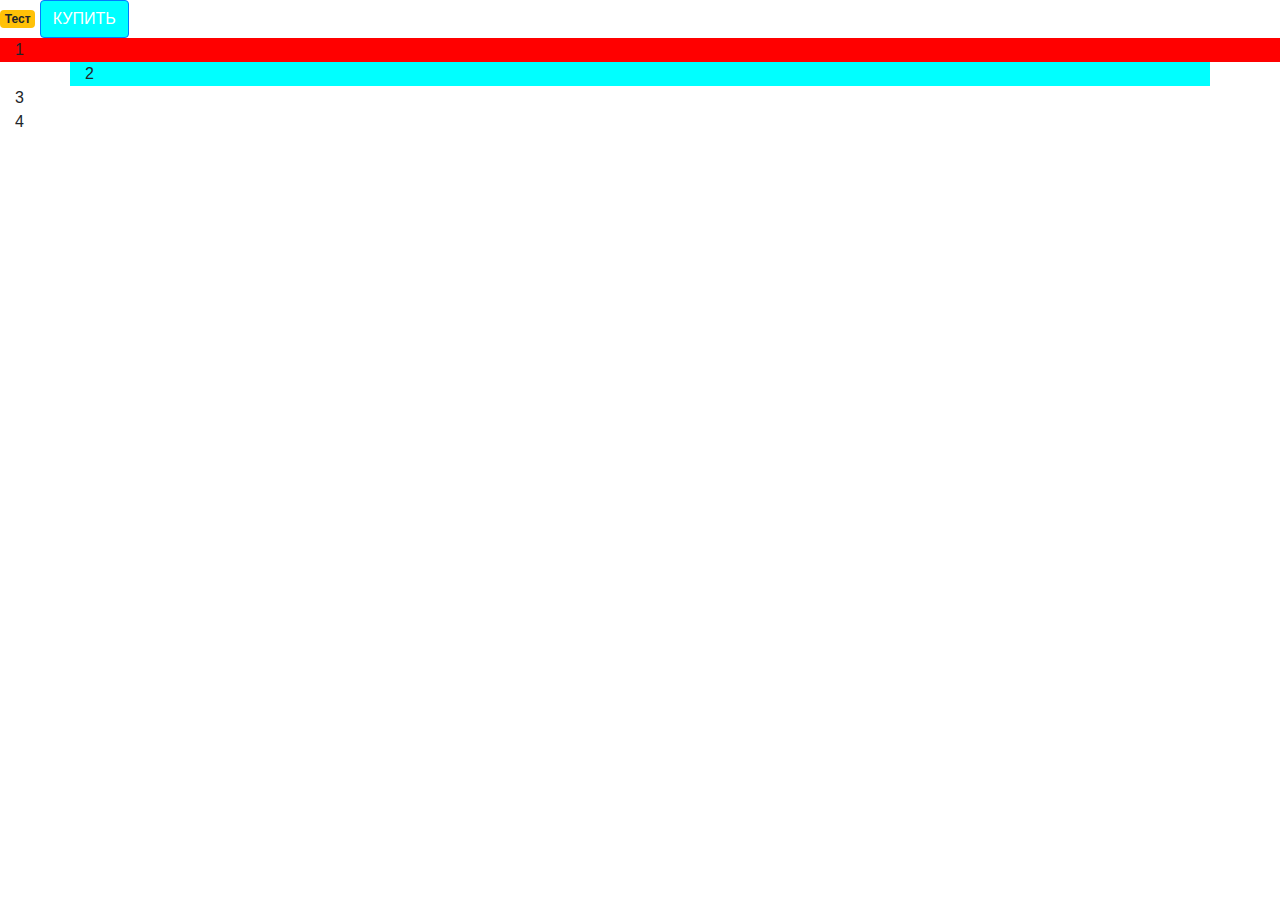
<file: bootstrap.html>
<!DOCTYPE html>
<html lang="ru">

<head>
    <meta charset="utf-8">
    <title>Bootstrap 4</title>
<link rel="stylesheet"
href="https://stackpath.bootstrapcdn.com/bootstrap/4.3.1/css/bootstrap.min.css" integrity="sha384-ggOyR0iXCbMQv3Xipma34MD+dH/1fQ784/j6cY/iJTQUOhcWr7x9JvoRxT2MZw1T" crossorigin="anonymous">
<style>
    .btn-buy {
        background-color: aqua;
    text-transform: uppercase;
        
    }
    .container-fluid {
        background-color: red;
    }
    .container {
        background-color: aqua;
    }
    </style>

</head>

<body>
<h1 class="badge badge-warning">Тест
    
</h1> 

<button class="btn btn-primary btn-buy">Купить</button>

<div class="container-fluid">1</div>
<div class="container">2</div>
<div class="row"></div>
<div class="col-xl-12"></div>

<div class="col-sm-12 coll">3</div>
<div class="col-sm-6 col13">4</div>



<script src="https://code.jquery.com/jquery-3.3.1.slim.min.js" integrity="sha384-q8i/X+965DzO0rT7abK41JStQIAqVgRVzpbzo5smXKp4YfRvH+8abtTE1Pi6jizo" crossorigin="anonymous"></script>
<script src="https://cdnjs.cloudflare.com/ajax/libs/popper.js/1.14.7/umd/popper.min.js" integrity="sha384-UO2eT0CpHqdSJQ6hJty5KVphtPhzWj9WO1clHTMGa3JDZwrnQq4sF86dIHNDz0W1" crossorigin="anonymous"></script>
<script src="https://stackpath.bootstrapcdn.com/bootstrap/4.3.1/js/bootstrap.min.js" integrity="sha384-JjSmVgyd0p3pXB1rRibZUAYoIIy6OrQ6VrjIEaFf/nJGzIxFDsf4x0xIM+B07jRM" crossorigin="anonymous"></script>

</body>



</html>
</file>
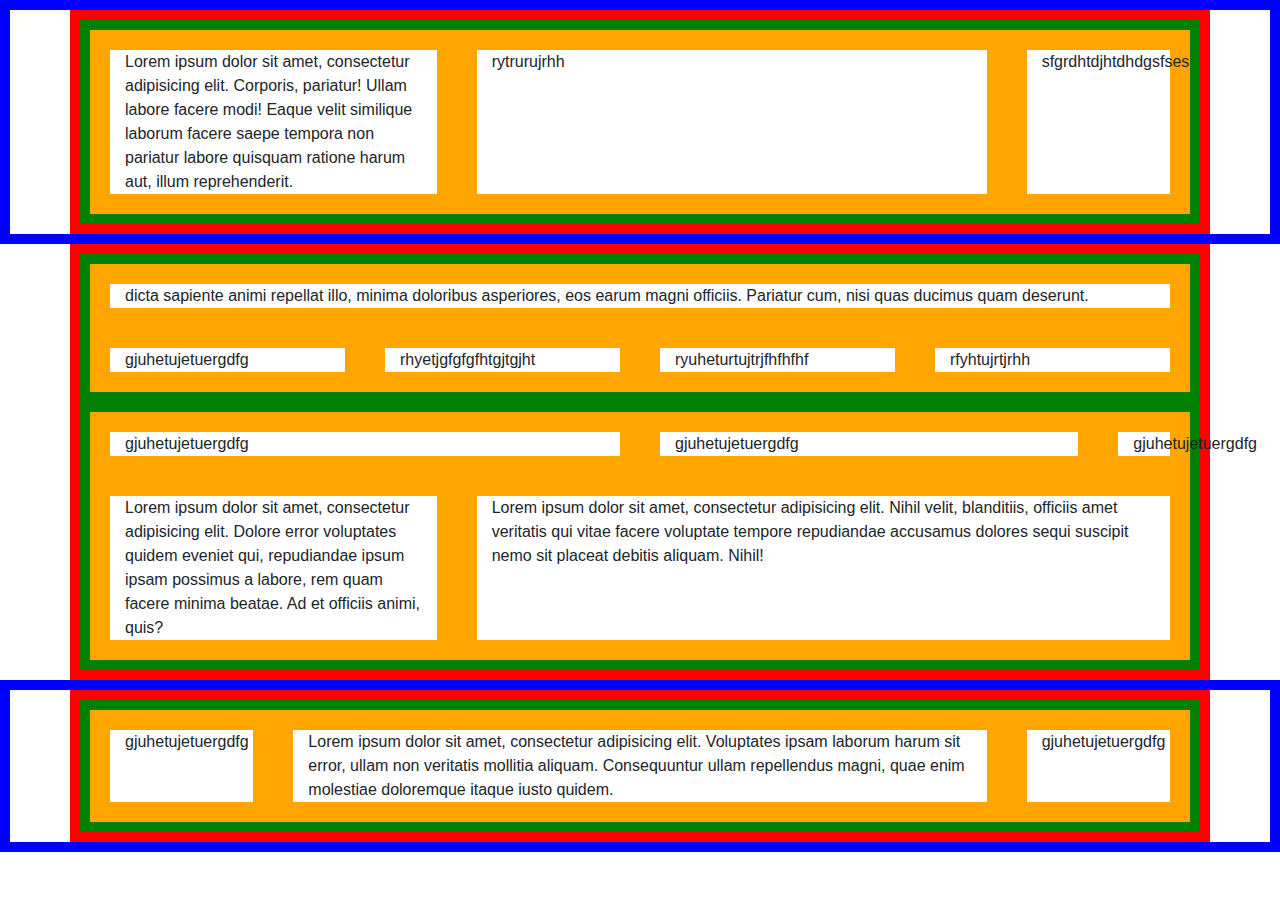
<file: Desktop.html>
<!DOCTYPE html>
<html lang="en">

<head>
    <meta charset="UTF-8">
    <title>Document</title>
    <link rel="stylesheet" href="https://stackpath.bootstrapcdn.com/bootstrap/4.3.1/css/bootstrap.min.css" integrity="sha384-ggOyR0iXCbMQv3Xipma34MD+dH/1fQ784/j6cY/iJTQUOhcWr7x9JvoRxT2MZw1T" crossorigin="anonymous">

    <style>
        .container-fluid {
            border: 10px solid blue;

        }

        .container {
            border: 10px solid red;
        }
        
        .row {
            border:10px solid green;
        }
        
        .col {
            border: 20px solid orange;
        }
        
    </style>
</head>


<body>
<!--Header-->
    <header class="container-fluid">
        <div class="container">
            <div class="row">
                <div class="col col-lg-4 col1">Lorem ipsum dolor sit amet, consectetur adipisicing elit. Corporis, pariatur! Ullam labore facere modi! Eaque velit similique laborum facere saepe tempora non pariatur labore quisquam ratione harum aut, illum reprehenderit.</div>
                <div class="col col-lg-6 col2">rytrurujrhh</div>
                <div class="col col-lg-2 col3">sfgrdhtdjhtdhdgsfses</div>
            </div>
        </div>
    </header>

<!--Main-->
    <main>
        <div class="container">

            <div class="row">
                <div class="col col-lg-12 col4">dicta sapiente animi repellat illo, minima doloribus asperiores, eos earum magni officiis. Pariatur cum, nisi quas ducimus quam deserunt.</div>
                <div class="col col-lg-3 col5">gjuhetujetuergdfg</div>
                <div class="col col-lg-3 col6">rhyetjgfgfgfhtgjtgjht</div>
                <div class="col col-lg-3 col7">ryuheturtujtrjfhfhfhf</div>
                <div class="col col-lg-3 col8">rfyhtujrtjrhh</div>
            </div>
            <div class="row">
                <div class="col col-lg-6 col9">gjuhetujetuergdfg</div>
                <div class="col col-lg-5 col10">gjuhetujetuergdfg</div>
                <div class="col col-lg-1 col11">gjuhetujetuergdfg</div>
                <div class="col col-lg-4 col12">Lorem ipsum dolor sit amet, consectetur adipisicing elit. Dolore error voluptates quidem eveniet qui, repudiandae ipsum ipsam possimus a labore, rem quam facere minima beatae. Ad et officiis animi, quis?</div>
                <div class="col col-lg-8 col13">Lorem ipsum dolor sit amet, consectetur adipisicing elit. Nihil velit, blanditiis, officiis amet veritatis qui vitae facere voluptate tempore repudiandae accusamus dolores sequi suscipit nemo sit placeat debitis aliquam. Nihil!</div>


            </div>
        </div>

    </main>

<!--footer-->
    <footer class="container-fluid">
        <div class="container">
            <div class="row">
                <div class="col col-lg-2 col14">gjuhetujetuergdfg</div>
                <div class="col col-lg-8 col15">Lorem ipsum dolor sit amet, consectetur adipisicing elit. Voluptates ipsam laborum harum sit error, ullam non veritatis mollitia aliquam. Consequuntur ullam repellendus magni, quae enim molestiae doloremque itaque iusto quidem.</div>
                <div class="col col-lg-2 col16">gjuhetujetuergdfg</div>
            </div>
        </div>
    </footer>



    <script src="https://code.jquery.com/jquery-3.3.1.slim.min.js" integrity="sha384-q8i/X+965DzO0rT7abK41JStQIAqVgRVzpbzo5smXKp4YfRvH+8abtTE1Pi6jizo" crossorigin="anonymous">
    </script>
    <script src="https://cdnjs.cloudflare.com/ajax/libs/popper.js/1.14.7/umd/popper.min.js" integrity="sha384-UO2eT0CpHqdSJQ6hJty5KVphtPhzWj9WO1clHTMGa3JDZwrnQq4sF86dIHNDz0W1" crossorigin="anonymous"></script>
    <script src="https://stackpath.bootstrapcdn.com/bootstrap/4.3.1/js/bootstrap.min.js" integrity="sha384-JjSmVgyd0p3pXB1rRibZUAYoIIy6OrQ6VrjIEaFf/nJGzIxFDsf4x0xIM+B07jRM" crossorigin="anonymous"></script>
</body>

</html>
</file>
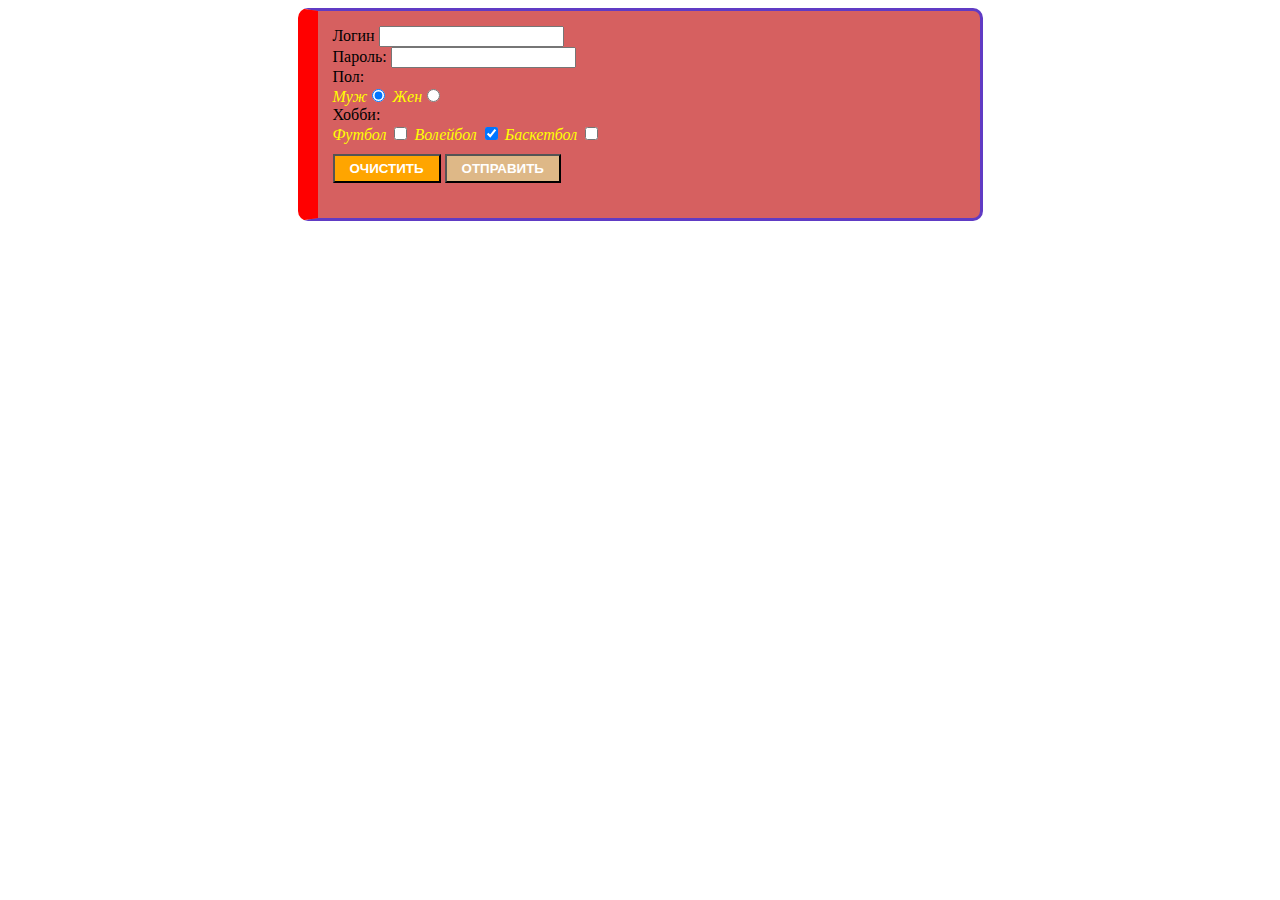
<file: form.html>
<!DOCTYPE html>
<html lang="en">

<head>
    <meta charset="UTF-8">
    <title>Элементы формы (HTML 5)</title>

    <style>

        .form-html5  {
        background-color: #d66060;
        width:  50%;
        
        max-width: 700px;
        min-width: 470px;
        
        
        border: 3px solid #603bc4;
/*        dotted dashed groove ridge inset outset double* - разные рамки/*/
        border-left: 20px solid  red;
        border-radius: 10px;
        
        
        margin-left: auto;
        margin-right: auto;
        
        padding: 15px;
    }
    .form-group
/*        outline: 2px solid gray;*/
        line-height: 180%;
        
                
    .lbl-header {
        font-style: 16px;
        font-family: "verdana", sans-serif;
            
            color: rgba (66, 66, 239, 0,83);
            text-transform: uppercase;
    }
    
        .lbl {
        color: yellow;
        font-style: italic;
        }
        
        .btn:hover {
            transform: scale (1.05);
            cursor: pointer;
            color: darkturquoise;
        }
        
        .btn {   margin-top: 10px;
            margin-bottom: 20px;
            padding: 5px 15px;
            
            font-style: 12px;
            font-weight: bold;
            color: white;
            text-transform: uppercase;}
         
        
        .btn-reset {
        background-color: orange;
        }
        
        .btn-submit {
     background-color: burlywood;
        }
        
    </style>
</head>


<body>
    <form action="#" method="post" class="form-html5">
        <div class="form group">
            <label for="login" class="lbl-header">Логин </label>
            <input type="text" id="login" class="inpt">
        </div>

        <div class="form group">
            <label for="pswd" class="lbl-header">Пароль: </label>
            <input type="password" id="pswd" class="inpt">
        </div>

        <div class="form group">
            <label class="lbl-header">Пол: </label>
        </div>

        <div class="form group">
            <label class="lbl" for="m">Муж</label><input type="radio" id="m" checked name="sex">
            <label class="lbl" for="w">Жен</label><input type="radio" id="w" name="sex">
        </div>


        <div class="form group">
            <label class="lbl-header" for="">Хобби: </label>
        </div>

        <div class="form group">
            <label class="lbl" for="football">Футбол</label>
            <input type="checkbox" id="football" name="hobbi">

            <label class="lbl" for="volleyball">Волейбол</label>
            <input type="checkbox" id="volleyball" name="hobbi" checked>

            <label class="lbl" for="basketball">Баскетбол</label>
            <input type="checkbox" id="basketball" name="hobbi">
        </div>

        <div class="form-group">
            <input class="btn btn-reset" type="reset" value="Очистить">
            <button class="btn btn-submit" type="submit">Отправить</button>
        </div>



    </form>

</body>

</html>
</file>
